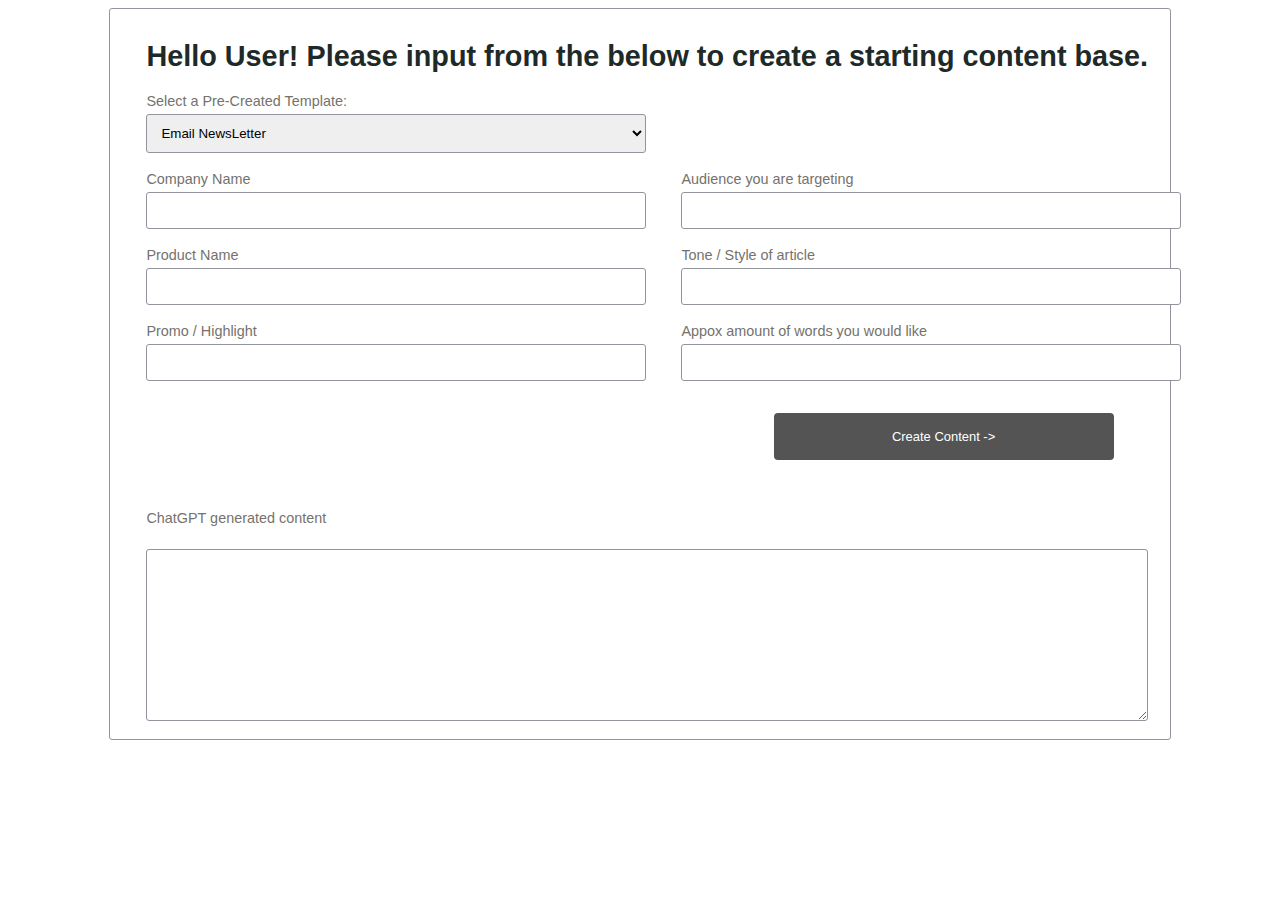
<file: index.html>
<html>

<head>
    <title>HTML Contact Form</title>
    <meta name="viewport" content="width=device-width, initial-scale=1.0">
    <link href="style.css" type="text/css" rel="stylesheet" />
    <script src="//ajax.googleapis.com/ajax/libs/jquery/1.9.1/jquery.min.js"></script>
</head>

<body>
    <div class="form-container">
        <h1>Hello User! Please input from the below to create a starting content base.</h1>
        <form name="frmContact" id="" action="" enctype="multipart/form-data">
            <div class="row">
                <div class="inline-block right-margin">
                    <div class="label">
                        Select a Pre-Created Template:<span id="template-info" class="info"></span>
                    </div>
                    
                    <select name="contact-template" 
                    class="input-field" id="select">
                        <option value = "Email NewsLetter" selected>Email NewsLetter</option>
                        <option value = "Google Text Ad">Google Text Ad</option>
                        <option value = "Facebook Post">Facebook Post</option>
                        <option value = "Long-form SEO">Long-form SEO</option>
                        <option value = "Full Website Content">Full Website Content</option>
                     </select>
                </div>
            </div>
            <div class="row">
                <div class="inline-block right-margin">
                    <div class="label">
                        Company Name <span id="companyName-info" class="info"></span>
                    </div>
                    <input type="text" class="input-field" name="contact-company-name" id="contact-company-name" />
                </div>
                <div class="inline-block responsive">
                    <div class="label">
                        Audience you are targeting<span id="audience-info" class="info"></span>
                    </div>
                    <input type="text" class="input-field" name="contact-audience" id="contact-audience" />
                </div>
               
            </div>
            <div class="row">
                <div class="inline-block right-margin">
                    <div class="label">
                        Product Name <span id="productName-info" class="info"></span>
                    </div>
                    <input type="text" class="input-field" name="contact-product-name" id="contact-product-name" />
                </div>
               
                <div class="inline-block responsive">
                    <div class="label">
                        Tone / Style of article <span id="tone-info" class="info"></span>
                    </div>
                    <input type="text" class="input-field" name="contact-tone" id="contact-tone" />
                </div>
            </div>

            <div class="row">
                <div class="inline-block right-margin">
                    <div class="label">
                        Promo / Highlight <span id="promo-info" class="info"></span>
                    </div>
                    <input type="text" class="input-field" name="contact-promo" id="contact-promo" />
                </div>
               
                <div class="inline-block responsive">
                    <div class="label">
                        Appox amount of words you would like <span id="word-info" class="info"></span>
                    </div>
                    <input type="text" class="input-field" name="contact-word" id="contact-word" />
                </div>
            </div>

            

        </form>
        <div class="row" style="    display: flex;
            justify-content: flex-end;margin-right: 44px;margin-top: 32px;">
                <button id="button" type="button" onClick="validateContactForm()" name="send" class="btn-submit" value="Send">Create Content -></button>
        </div>

        <br><br>
        <div class="label">
            ChatGPT generated content
        </div>
        <div class="row">
            
            <textarea class="text-field" rows="10" id="output">
    
            </textarea>
        </div>

    </div>


    


    <script src="form.js"></script>
</body>

</html>
</file>
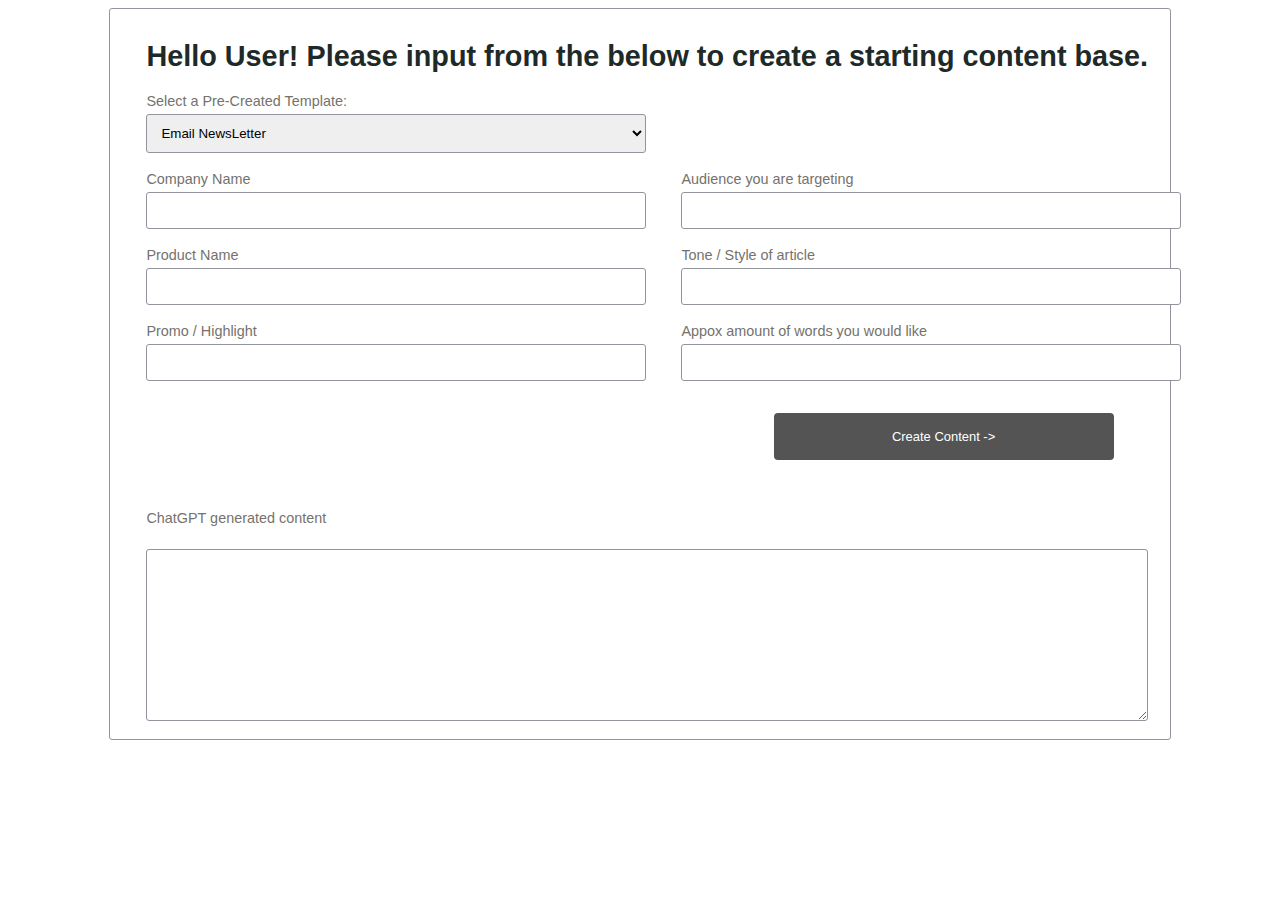
<file: index (1).html>
<html>

<head>
    <title>HTML Contact Form</title>
    <meta name="viewport" content="width=device-width, initial-scale=1.0">
    <link href="style.css" type="text/css" rel="stylesheet" />
    <script src="//ajax.googleapis.com/ajax/libs/jquery/1.9.1/jquery.min.js"></script>
</head>

<body>
    <div class="form-container">
        <h1>Hello User! Please input from the below to create a starting content base.</h1>
        <form name="frmContact" id="" action="" enctype="multipart/form-data">
            <div class="row">
                <div class="inline-block right-margin">
                    <div class="label">
                        Select a Pre-Created Template:<span id="template-info" class="info"></span>
                    </div>
                    
                    <select name="contact-template" 
                    class="input-field" id="select">
                        <option value = "Email NewsLetter" selected>Email NewsLetter</option>
                        <option value = "Google Text Ad">Google Text Ad</option>
                        <option value = "Facebook Post">Facebook Post</option>
                        <option value = "Long-form SEO">Long-form SEO</option>
                        <option value = "Full Website Content">Full Website Content</option>
                     </select>
                </div>
            </div>
            <div class="row">
                <div class="inline-block right-margin">
                    <div class="label">
                        Company Name <span id="companyName-info" class="info"></span>
                    </div>
                    <input type="text" class="input-field" name="contact-company-name" id="contact-company-name" />
                </div>
                <div class="inline-block responsive">
                    <div class="label">
                        Audience you are targeting<span id="audience-info" class="info"></span>
                    </div>
                    <input type="text" class="input-field" name="contact-audience" id="contact-audience" />
                </div>
               
            </div>
            <div class="row">
                <div class="inline-block right-margin">
                    <div class="label">
                        Product Name <span id="productName-info" class="info"></span>
                    </div>
                    <input type="text" class="input-field" name="contact-product-name" id="contact-product-name" />
                </div>
               
                <div class="inline-block responsive">
                    <div class="label">
                        Tone / Style of article <span id="tone-info" class="info"></span>
                    </div>
                    <input type="text" class="input-field" name="contact-tone" id="contact-tone" />
                </div>
            </div>

            <div class="row">
                <div class="inline-block right-margin">
                    <div class="label">
                        Promo / Highlight <span id="promo-info" class="info"></span>
                    </div>
                    <input type="text" class="input-field" name="contact-promo" id="contact-promo" />
                </div>
               
                <div class="inline-block responsive">
                    <div class="label">
                        Appox amount of words you would like <span id="word-info" class="info"></span>
                    </div>
                    <input type="text" class="input-field" name="contact-word" id="contact-word" />
                </div>
            </div>

            

        </form>
        <div class="row" style="    display: flex;
            justify-content: flex-end;margin-right: 44px;margin-top: 32px;">
                <button id="button" type="button" onClick="validateContactForm()" name="send" class="btn-submit" value="Send">Create Content -></button>
        </div>

        <br><br>
        <div class="label">
            ChatGPT generated content
        </div>
        <div class="row">
            
            <textarea class="text-field" rows="10" id="output">
    
            </textarea>
        </div>

    </div>


    


    <script src="form.js"></script>
</body>

</html>
</file>
<file: style.css>
body {
    font-family: Arial;
}

.form-container {
    border: #91949d 1px solid;
    border-radius: 3px;
    -webkit-font-smoothing: antialiased;
    font-family: Arial, "Helvetica Neue", Helvetica, sans-serif;
    font-size: .9em;
    color: #1e2a28;
    width: 80%;
    margin: 0 auto;
    padding: 12px 12px 0px 36px;
}

.label {
    color: #75726c;
}

.input-field {
    width: 500px;
    border-radius: 3px;
    padding: 10px;
    border: #91949d 1px solid;
    box-sizing: border-box;
    margin: 5px 10px 0px 0px;
}

.text-field {
    width: 1030px;
    border-radius: 3px;
    padding: 10px;
    border: #91949d 1px solid;
    box-sizing: border-box;
    margin: 5px 10px 0px 0px;
}

.btn-submit {
    width: 340px;
    padding: 16px 60px;
    background: #555454;
    border: none;
    color: #ffffff;
    font-size: 0.9em;
    border-radius: 2px;
    cursor: pointer;
    border-radius: 4px;
}

.errorMessage {
    background-color: #e66262;
    border: #AA4502 1px solid;
    padding: 8px 10px;
    color: #FFFFFF;
    border-radius: 3px;
}

.successMessage {
    background-color: #9fd2a1;
    border: #91bf93 1px solid;
    padding: 8px 10px;
    color: #3d503d;
    border-radius: 3px;
    cursor: pointer;
    font-size: 0.9em;
}

.info {
    font-size: .8em;
    color: #e66262;
    letter-spacing: 2px;
    padding-left: 5px;
}

.row {
    margin: 18px 0;
    display: flex;
}

.right-margin {
    margin-right: 25px;
}

.inline-block {
    display: inline-block;
}

.input-field-radio {
    width: 500px;
    margin-top: 5px;
    margin: 5px 10px 0px 0px;
}

.error-field {
    border: 1px solid #d96557;
}

#other-subject {
    display: none;
}

.subject-option {
    margin-bottom: 8px;
    margin: 4px 10px 6px 0px;
}

.text-center {
    text-align: center;
}

@media only screen and (max-width: 760px) {
    .form-container {
        width: 500px;
    }
    .row {
        margin: 18px 0;
        display: flex;
    }
    .input-field {
        width: 200px;
    }
    .input-field-radio {
        width: 210px;
    }
    .btn-submit {
        width: 200px;
    }
}

@media only screen and (max-width: 500px) {
    .form-container {
        width: 300px;
    }
    .row {
        margin: 10px;
        display: inline-block;
    }
    .input-field {
        width: 280px;
    }
    .btn-submit {
        width: 280px;
    }
    .responsive {
        margin-top: 20px;
    }
}
</file>
